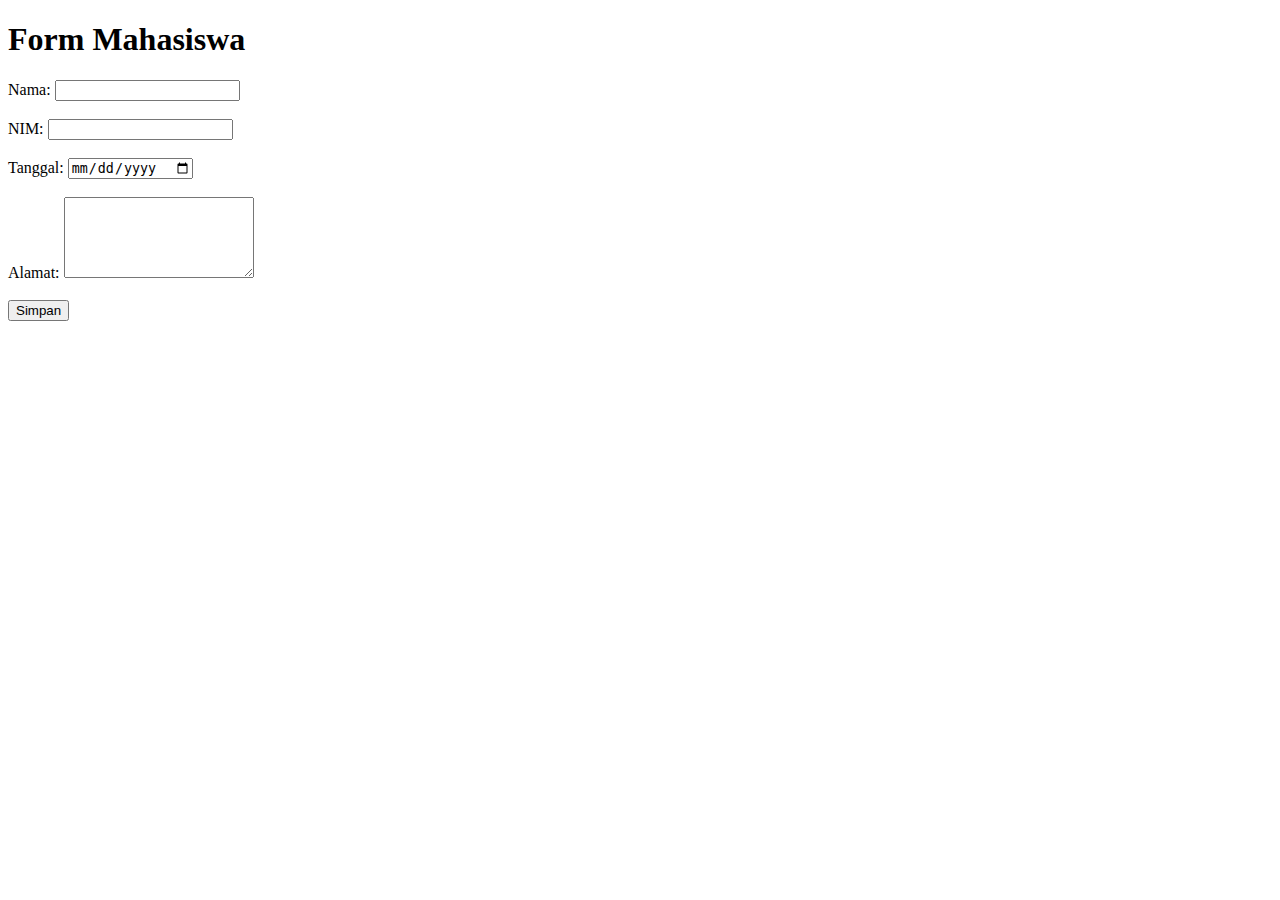
<file: codelab1/index.html>
<!DOCTYPE html>
<html lang="en">
<head>
    <meta charset="UTF-8">
    <meta name="viewport" content="width=device-width, initial-scale=1.0">
    <title>Form Mahasiswa</title>
</head>
<body>
    <h1>Form Mahasiswa</h1>
    <form>
        <label for="nama">Nama:</label>
        <input type="text" id="nama" name="nama" required><br><br>

        <label for="nim">NIM:</label>
        <input type="number" id="nim" name="nim" required><br><br>

        <label for="tanggal">Tanggal:</label>
        <input type="date" id="tanggal" name="tanggal" required><br><br>

        <label for="alamat">Alamat:</label>
        <textarea id="alamat" name="alamat" cols="21" rows="5" required></textarea><br><br>

        <input type="submit" value="Simpan">
    </form>
</body>
</html>
</file>
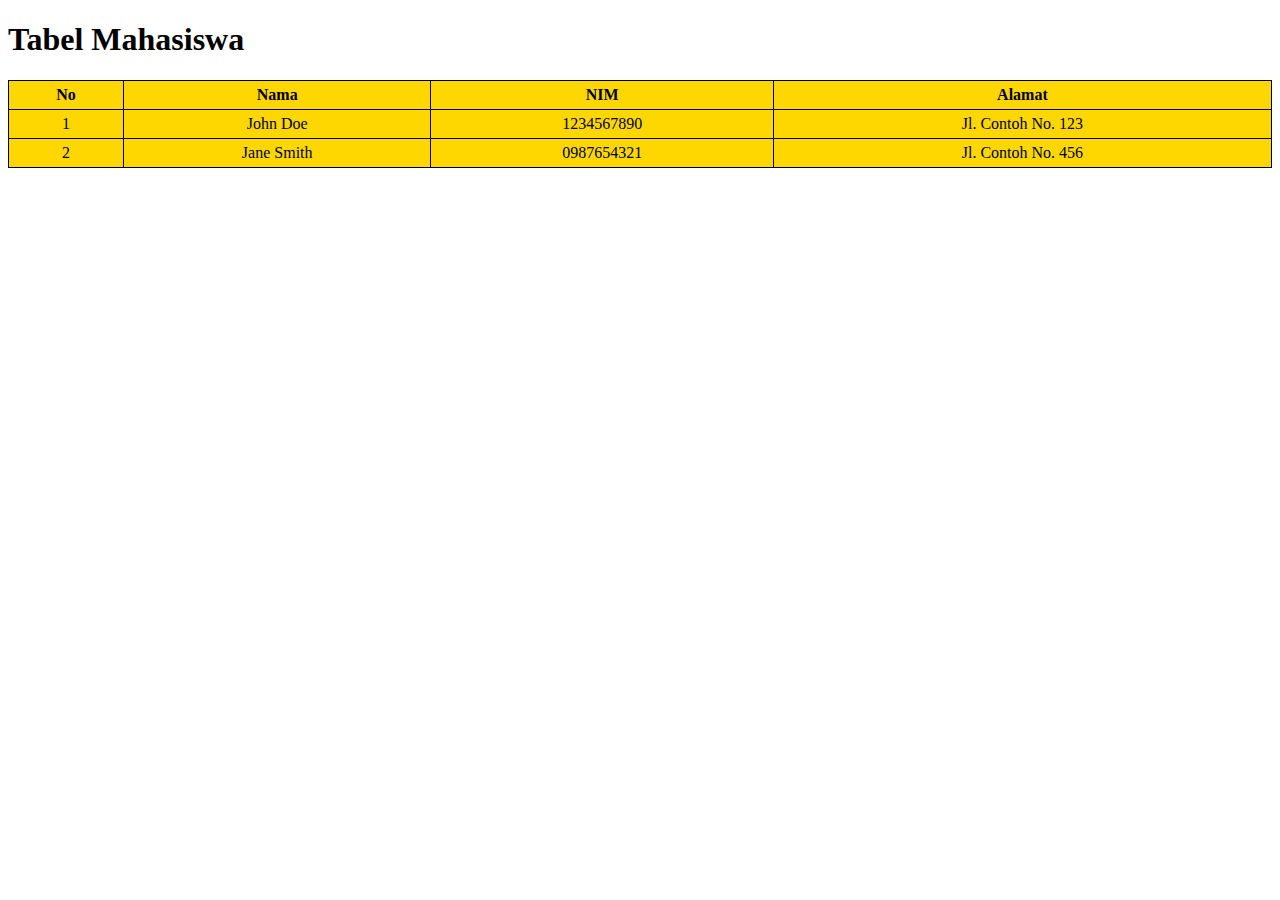
<file: codelab2/index.html>
<!DOCTYPE html>
<html lang="en">
<head>
    <meta charset="UTF-8">
    <meta name="viewport" content="width=device-width, initial-scale=1.0">
    <link rel="stylesheet" href="style.css"> 
    <title>Tabel Mahasiswa</title>
</head>
<body>
    <h1>Tabel Mahasiswa</h1>
    <table class="gold-table">
        <thead>
            <tr>
                <th>No</th>
                <th>Nama</th>
                <th>NIM</th>
                <th>Alamat</th>
            </tr>
        </thead>
        <tbody>
            <tr>
                <td>1</td>
                <td>John Doe</td>
                <td>1234567890</td>
                <td>Jl. Contoh No. 123</td>
            </tr>
            <tr>
                <td>2</td>
                <td>Jane Smith</td>
                <td>0987654321</td>
                <td>Jl. Contoh No. 456</td>
            </tr>
        </tbody>
    </table>
</body>
</html>
</file>
<file: codelab2/style.css>
/* CSS untuk mengatur tampilan tabel */
.gold-table {
    border-collapse: collapse;
    width: 100%;
    background-color: gold;
    border: 1px solid black;
}

.gold-table th, .gold-table td {
    border: 1px solid black;
    padding: 5px;
    text-align: center;
    color: black;
}

/* Mengatur warna teks dan padding untuk th */
.gold-table th {
    background-color: gold;
    color: black;
}
</file>
